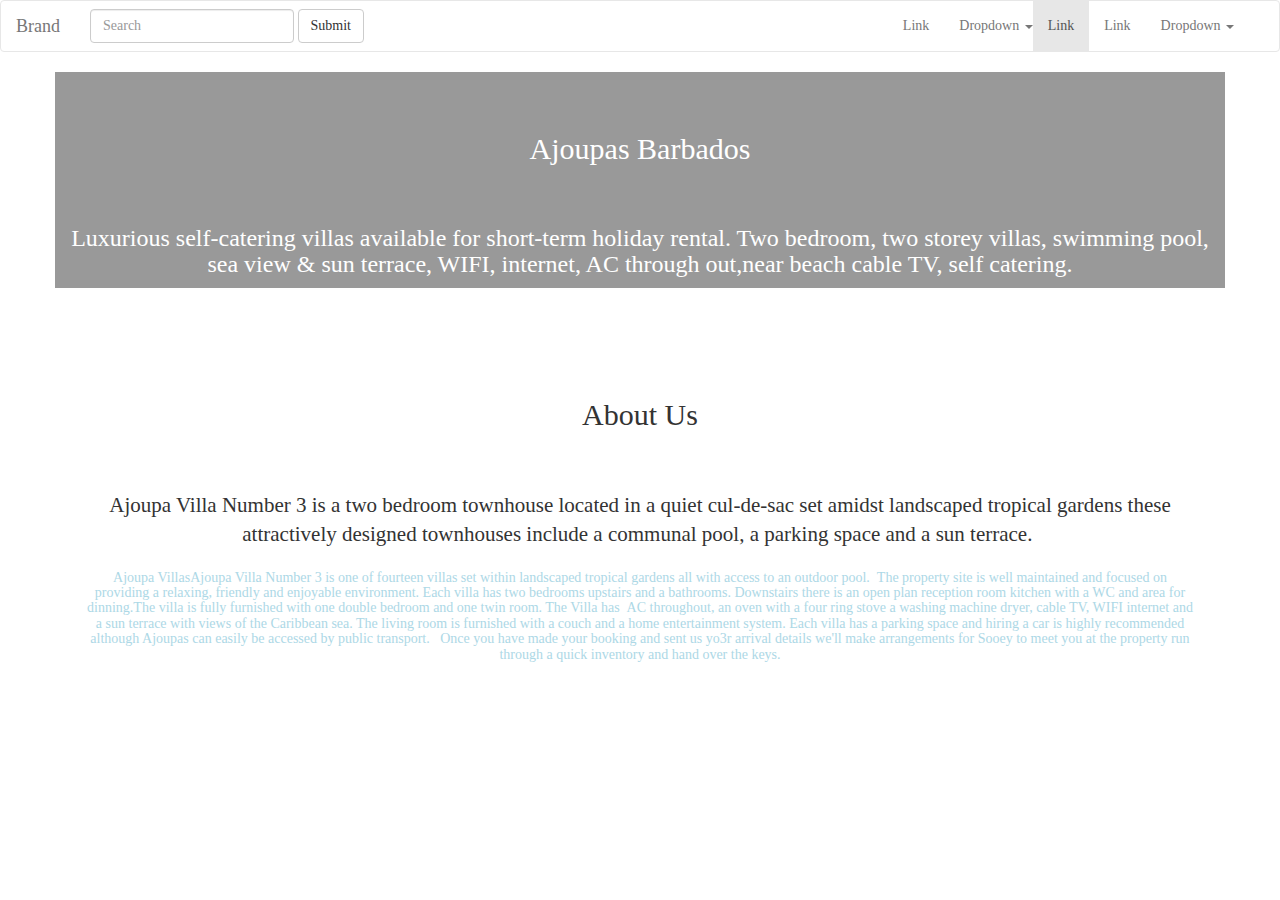
<file: test.html>
<!DOCTYPE html>
<html lang="en">

<head>

    <meta charset="utf-8">
    <meta http-equiv="X-UA-Compatible" content="IE=edge">
    <meta name="viewport" content="width=device-width, initial-scale=1">
    <meta name="description" content="">
    <meta name="author" content="">

    <title>Ajoupas Barbados</title>

    <!-- Bootstrap Core CSS -->

           <link href="css/bootstrap.min.css" rel="stylesheet"> 

               <link href="css/stylish-portfolio.css" rel="stylesheet">

   <!-- Custom Fonts -->
    <link href="font-awesome/css/font-awesome.min.css" rel="stylesheet" type="text/css">
    <link href="http://fonts.googleapis.com/css?family=Source+Sans+Pro:300,400,700,300italic,400italic,700italic" rel="stylesheet" type="text/css">


    <!-- HTML5 Shim and Respond.js IE8 support of HTML5 elements and media queries -->
    <!-- WARNING: Respond.js doesn't work if you view the page via file:// -->
    <!--[if lt IE 9]>
        <script src="https://oss.maxcdn.com/libs/html5shiv/3.7.0/html5shiv.js"></script>
        <script src="https://oss.maxcdn.com/libs/respond.js/1.4.2/respond.min.js"></script>
    <![endif]-->

</head>

<nav class="navbar navbar-default">
  <div class="container-fluid">
    <!-- Brand and toggle get grouped for better mobile display -->
    <div class="navbar-header">
      <button type="button" class="navbar-toggle collapsed" data-toggle="collapse" data-target="#bs-example-navbar-collapse-1" aria-expanded="false">
        <span class="sr-only">Toggle navigation</span>
        <span class="icon-bar"></span>
        <span class="icon-bar"></span>
        <span class="icon-bar"></span>
      </button>
      <a class="navbar-brand" href="#">Brand</a>
    </div>

    <!-- Collect the nav links, forms, and other content for toggling -->
    <div class="collapse navbar-collapse" id="bs-example-navbar-collapse-1">
      <ul class="nav navbar-nav">
        <li class="active"><a href="#">Link <span class="sr-only">(current)</span></a></li>
        <li><a href="#">Link</a></li>
        <li class="dropdown">
          <a href="#" class="dropdown-toggle" data-toggle="dropdown" role="button" aria-haspopup="true" aria-expanded="false">Dropdown <span class="caret"></span></a>
          <ul class="dropdown-menu">
            <li><a href="#">Action</a></li>
            <li><a href="#">Another action</a></li>
            <li><a href="#">Something else here</a></li>
            <li role="separator" class="divider"></li>
            <li><a href="#">Separated link</a></li>
            <li role="separator" class="divider"></li>
            <li><a href="#">One more separated link</a></li>
          </ul>
        </li>
      </ul>
      <form class="navbar-form navbar-left" role="search">
        <div class="form-group">
          <input type="text" class="form-control" placeholder="Search">
        </div>
        <button type="submit" class="btn btn-default">Submit</button>
      </form>
      <ul class="nav navbar-nav navbar-right">
        <li><a href="#">Link</a></li>
        <li class="dropdown">
          <a href="#" class="dropdown-toggle" data-toggle="dropdown" role="button" aria-haspopup="true" aria-expanded="false">Dropdown <span class="caret"></span></a>
          <ul class="dropdown-menu">
            <li><a href="#">Action</a></li>
            <li><a href="#">Another action</a></li>
            <li><a href="#">Something else here</a></li>
            <li role="separator" class="divider"></li>
            <li><a href="#">Separated link</a></li>
          </ul>
        </li>
      </ul>
    </div><!-- /.navbar-collapse -->
  </div><!-- /.container-fluid -->
</nav>
<header class="headerImg">
  
<!-- Header -->

    <div id="intro" class="text-center container">
        <h2>Ajoupas Barbados</h2>
        <h3>Luxurious self-catering villas available for short-term holiday rental. Two bedroom, two storey villas, swimming pool, sea view & sun terrace, WIFI, internet, AC through out,near beach cable TV, self catering. </h3>
      
    
    </div>
</header>
  <section  class="about">
        <div id="about" class="container">
            <div class="row">
                <div class="col-lg-12 text-center">
                    <h2> About Us </h2>
                    <h2 class="lead">
                    ​Ajoupa Villa Number 3 is a two bedroom townhouse located in a quiet cul-de-sac set amidst landscaped tropical gardens these attractively designed townhouses include a communal pool, a parking space and a sun terrace. </h2>
                    
                    <h5>Ajoupa Villas
​
​﻿Ajoupa Villa Number 3 is one of fourteen villas set within landscaped tropical gardens all with access to an outdoor pool.  The property site is well maintained and focused on providing a relaxing, friendly and enjoyable environment. 
​
Each villa has two bedrooms upstairs and a bathrooms. Downstairs there is an open plan reception room kitchen with a WC and area for dinning.The villa is fully furnished with one double bedroom and one twin room. The Villa has  AC throughout, an oven with a four ring stove a washing machine dryer, cable TV, WIFI internet and a sun terrace with views of the Caribbean sea. The living room is furnished with a couch and a home entertainment system. Each villa has a parking space and hiring a car is highly recommended although Ajoupas can easily be accessed by public transport. 
﻿
Once you have made your booking and sent us yo3r arrival details we'll make arrangements for Sooey to meet you at the property run through a quick inventory and hand over the keys.</h5>

﻿



                    </p>
                </div>
            </div>
            <!-- /.row -->
        </div>
        <!-- /.container -->
    </section>
</file>
<file: css/stylish-portfolio.css>
/*!
 * Start Bootstrap - Stylish Portfolio Bootstrap Theme (http://startbootstrap.com)
 * Code licensed under the Apache License v2.0.
 * For details, see http://www.apache.org/licenses/LICENSE-2.0.
 */

/* Global Styles */


html,
body {
    width: 100%;
    height: 100%;
}
*{
    font-family:'IM Fell French Canon', serif;
}

a:hover {
    text-decoration: none;
    color:grey;
}

/* text vartical */

.text-vertical-center {
    display: table-cell;
    text-align: center;
    vertical-align: middle;

}

.text-vertical-center h1 {
    margin: 0;
    padding: 0;
    font-size: 4.5em;
    font-weight: 700;

}
.text-vertical-center h2 {
    margin:1em 5em;
    background-color: rgba(0,22,173,0.2);

}

/* Custom Button Styles */

.btn-dark {
    border-radius: 0;
    color: #fff;
    background-color: rgba(0,22,173,0.4);
    font-size: 3em;
    font-weight:bolder;
    margin:3em;
}

.btn-dark:hover,
.btn-dark:focus,
.btn-dark:active {
    color: #fff;
    background-color: rgba(0,0,0,0.7);
}

.btn-light {
    border-radius: 0;
    color: #333;
    background-color: rgb(255,255,255);
}

.btn-light:hover,
.btn-light:focus,
.btn-light:active {
    color: #333;
    background-color: rgba(255,255,255,0.8);
}

/* Custom Horizontal Rule */

hr.small {
    max-width: 100px;
}
/* Navigation */
.navbar {
    background-color: white;

}
.nav {
   text-align: right;
   display:inline-block;
   float:right;
   color:blue;
}

#title {
    display: inline-block;
    position: relative;
    margin: 0.25em;
}


#title a {
    text-decoration: none;
}

.navbar-inverse {
    border-color:lightgrey;
}
/* Header */

.header {
    display: block;
    position: relative;
    width: 100%;
    height: 70%;
    padding-top: 20px;
    background: url(../img/pro.swimming.jpg) no-repeat center center scroll;
    -webkit-background-size: cover;
    -moz-background-size: cover;
    background-size: cover;
    -o-background-size: cover;

}

#intro {
    color:white;
    background: rgba(0, 0, 0, 0.4);
}

/* About */

.about {
    padding: 50px 0;
}

/* Services */

.services {
    padding: 50px 0;
}

.service-item {
    margin-bottom: 30px;
}

/* Callout */

.callout {
    display: table;
    width: 100%;
    height: 400px;
    color: #fff;
    background: url(../img/callout.jpg) no-repeat center center scroll;
    -webkit-background-size: cover;
    -moz-background-size: cover;
    background-size: cover;
    -o-background-size: cover;
}

/* Portfolio */
.row {
    margin-right: 0;
    margin-left: 0;
}
.thumbnail {margin-bottom:6px;}

.carousel-control.left,.carousel-control.right{
  background-image:none;
  margin-top:10%;
  width:5%;
}

/* Call to Action */

.call-to-action {
    padding: 50px 0;
}

.call-to-action .btn {
    margin: 10px;
}
/* Calendar */
#ratesCalendar h2 {
    margin: 1em;
}

/* Map */
#map {
    text-align: center;
}

/* Links */
.come2stay {
    vertical-align: bottom;
    padding: 5px 1px 5px 25px;
    background: rgb(57, 90, 165);
    border-radius: 25px;
}
.list-inline {
    vertical-align: top;
}


/* Footer */

footer {
    padding: 100px 0;
}

/** Colors and fonts */
@import url(https://fonts.googleapis.com/css?family=Russo+One);

body {
    font-family: "Russo One","sans-serif",Helvetica,Arial,sans-serif;
}

#title  a {
    color:blue;
    font-size: 1.5em;
}


.navbar-inverse .navbar-toggle .icon-bar {
    background-color: black;
}

.navbar-inverse .navbar-nav>li>a {
    color:blue;
    font-size: 1.5em;
}

#navColor>li>a:hover {
    color: purple;
}

h5 {
    color:lightblue;
}

h2 {
    text-align: center;
    margin:2em 0;
}



.navbar-inverse .navbar-toggle:focus,
.navbar-inverse .navbar-toggle:hover {
    background-color: white;
    border: none;
}

@media(max-width: 800px){
    #ratesCalendar,
    #ratesCalendar h1,
    #navColor li:nth-child(3) {
       display: none;
    }
}

@media(max-width: 750px) {

        #map iframe {
            height : 10em;
            width :20em;
            margin : 5em;
            text-align: center;
        }
}

@media(max-width:480px) {

    #ratesCalendar, #ratesCalendar h1 {
    display: none;
    }
    #intro h3 {
    color:white;
    font-size: 1em;
    }

    .btn-dark {
        border-radius: 0;
        color: #fff;
        background-color: rgba(0,22,173,0.4);
        font-size: 1em;
        font-weight:bolder;
        margin:3em;
    }

    #map iframe {
            height : 10em;
            width :20em;
            margin : 1em;
            text-align: center;
    }


}

.rightAligned {
  padding-left: 5%;
}
</file>
